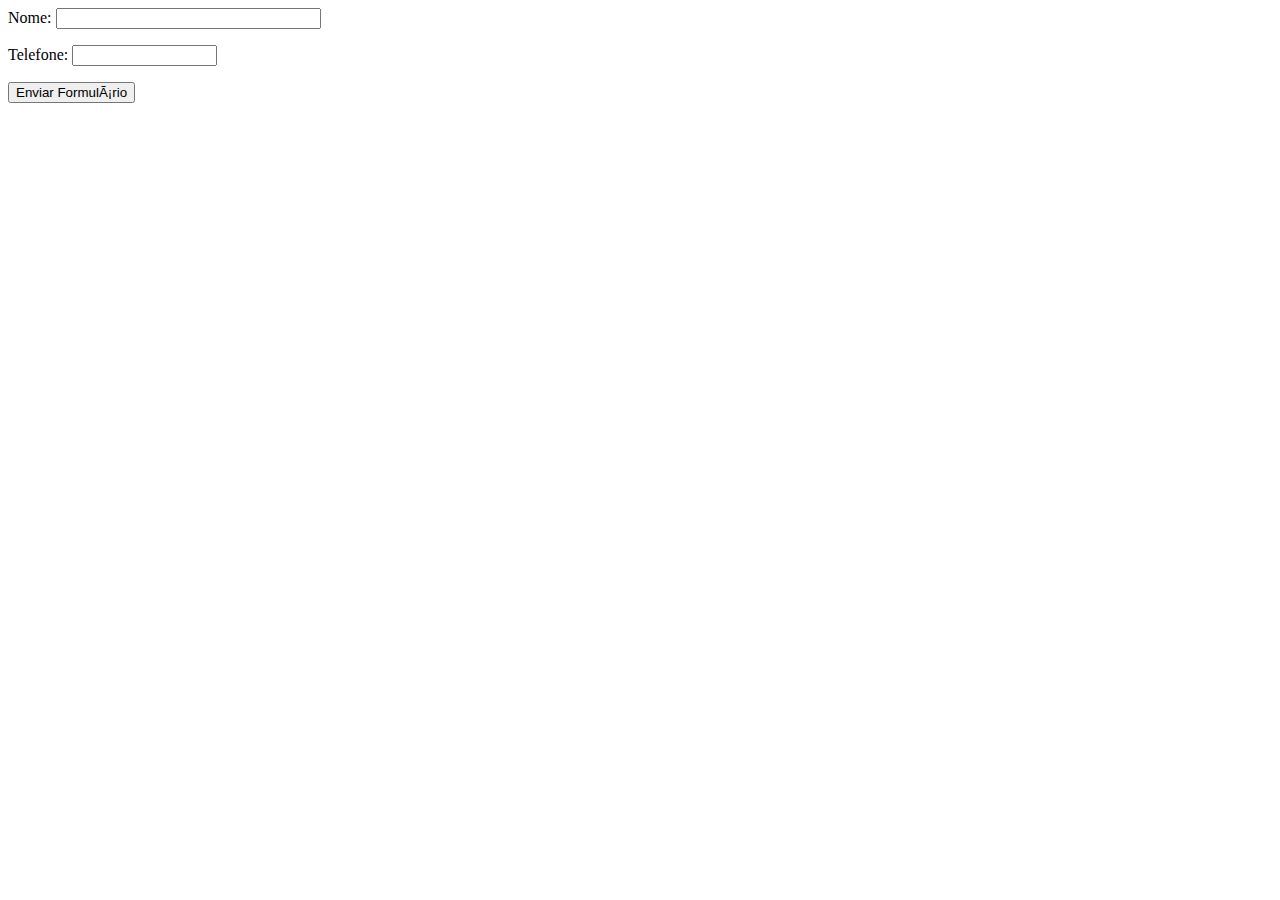
<file: TerceiroSemestre/ClienteServidor/ASP/Meusdados.html>
<!DOCTYPE html>
<HTML lang="pt-BR">
    <head>
        <title>Meus Dados</title>
        <meta content="text/html; charset=utf-8" />
    </head>
    <body>
        <form name="Form" action="request.asp" method="GET">
            Nome:
            <input type="text" name="NomeCompleto" size="30"><p>
            Telefone:
            <input type="text" name="Telefone" size="15"><p>
            <input type="submit" value="Enviar Formulário"
            </p>
            </p>
        </form>
    </body>
</HTML>
</file>
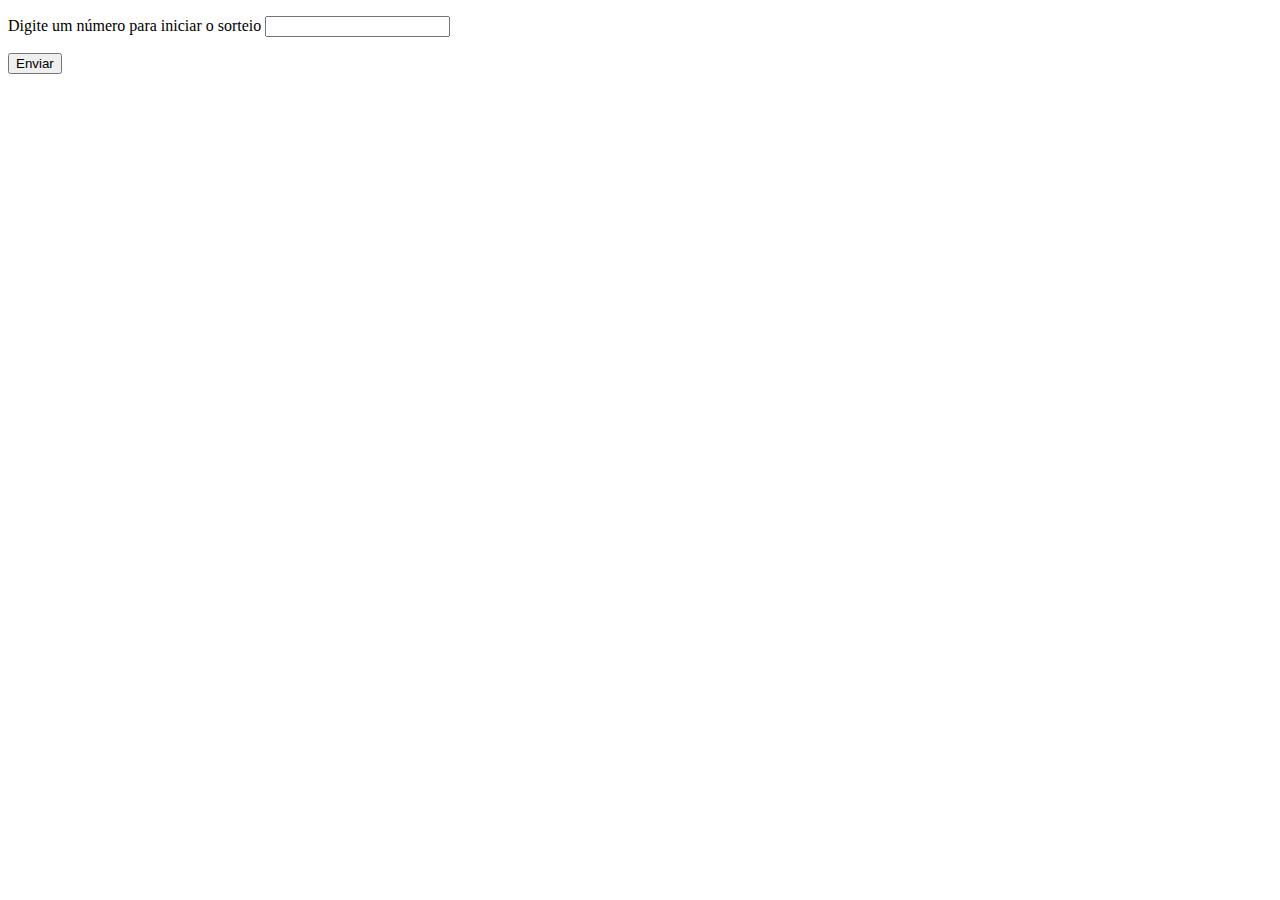
<file: TerceiroSemestre/ClienteServidor/HTML e CSS/AP4_programacaoweb.html>
<!DOCTYPE html>
<html lang="pt-br">
  <head>
    <meta charset="utf-8">
    <title> Sorteado Foi</title>
	
	<script language="javascript">
			var x=20;
			alert("Numero de concorrentes = " + x ".");
			x = X-1;
				function iniciarSorteio(){
			 var x = parseInt(document.getElementById('numero').value);
			 var y = (x-1);
			 var sorteado = Math.floor((Math.random() * y));
			 if (sorteado > 0 && x != sorteado){
			 	alert("O número sorteado entre 0 e "+x+" é: " + sorteado);
			}else{
				  iniciarSorteio();
				  }
				  }
	</script>
    
    </head>
	<body>
	
		  <p>Digite um número para iniciar o sorteio <input type="text" pattern="[0-9]+$" id="numero"></p>
		  <p><input type="button" value="Enviar" onclick="IniciarSorteio();"></p>

  </body>
</html>
</file>
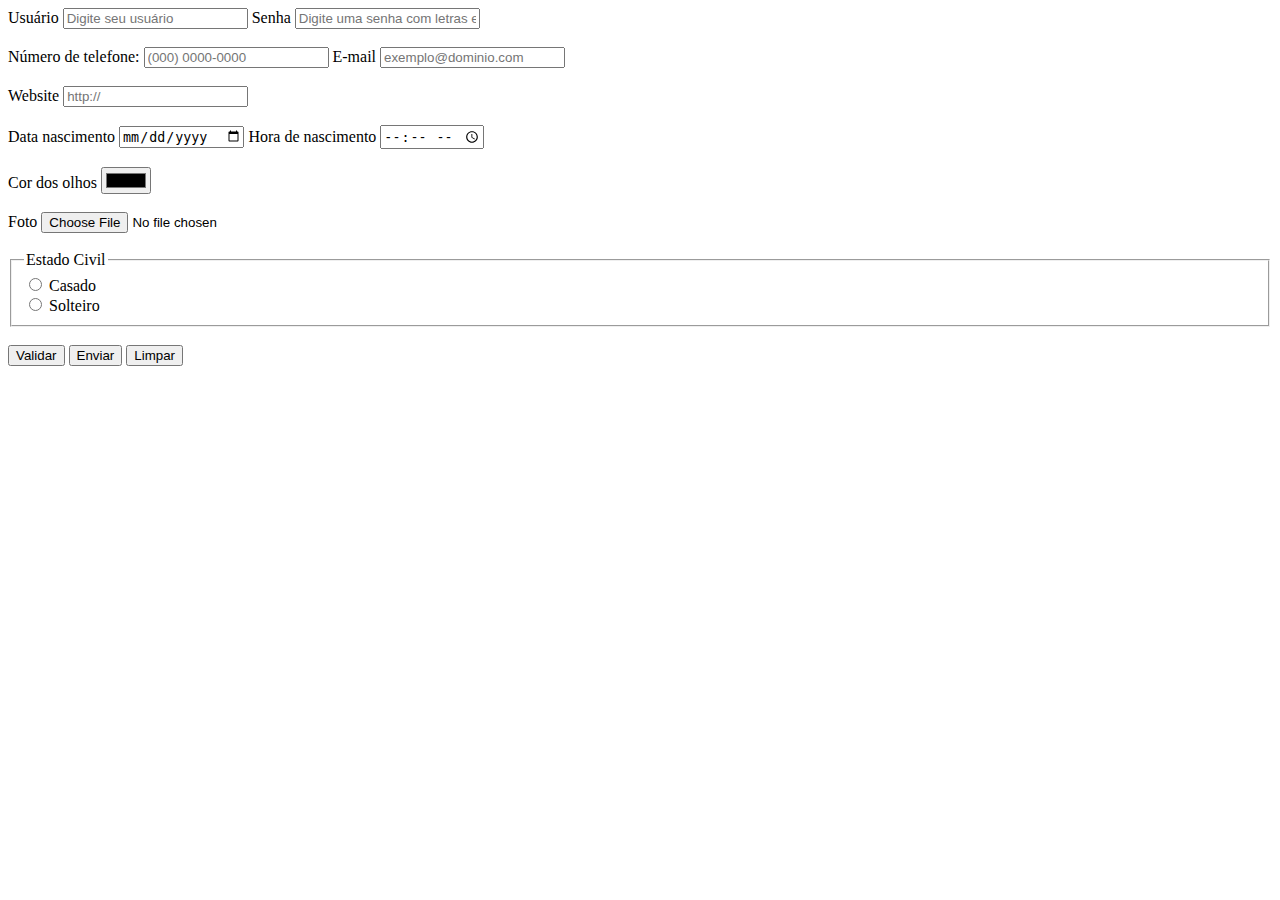
<file: TerceiroSemestre/ClienteServidor/HTML e CSS/APll_HTML5.html>
</font><!DOCTYPE html>
<!-- Marcelo de Alencar - RGM 15391353
EAD - Tec. Análise e Des. Sistemas - 2 Semestre de 2015
Professora: Nathália B. Paulo
Programção WEB - HTML5
APll - Formulário Somente em HTML -->
<html lang="pt-br">
<head>
	<meta charset="UTF-8">
	<title>Formulário com HTML5</title>
</head>
<body>
	<form action="#" method="post">
		<label for="usuario">Usuário</label>
		<input type="text" id="usuario" name="usuario" required="true" placeholder="Digite seu usuário" />
		
		<label for="senha">Senha</label>
		<input type="password" id="senha" pattern="[A-Za-z-0-9]{1,20}" name="senha" required="true" placeholder="Digite uma senha com letras e números" />
		<br /><br />

		<label for="telefone">Número de telefone:</label>
		<input pattern="[^\d{3}-\d{4}-\d{4}$" type="tel" required="true" placeholder="(000) 0000-0000" />

		<label for="email">E-mail</label>
		<input type="email" id="email" name="email" required="true" placeholder="exemplo@dominio.com" />
		<br /><br />

		<label for="website">Website</label>
		<input type="text" id="website" name="website" placeholder="http://" />
		<br /><br />

		<label for="datanascimento">Data nascimento</label>
		<input type="date" id="datanascimento" name="datanascimento" placeholder="00/00/0000" />

		<label for="horanascimento">Hora de nascimento</label>
		<input type="time" id="horanascimento" name="horanascimento" placeholder="00:00:00" />
		<br /><br />

		<label for="cordosolhos">Cor dos olhos</label>
		<input type="color" id="cordosolhos" name="cordosolhos" value="#000000" />
		<br /><br />

		<label for="foto">Foto</label>
		<input type="file" id="foto" name="foto" />
		<br /><br />
		<fieldset>
			<legend>Estado Civil</legend>
			<input type="radio" id="casado" name="estadocivil" value="casado">
			<label for="casado">Casado</label>
			<br />
			<input type="radio" id="solteiro" name="estadocivil" value="solteiro">
			<label for="solteiro">Solteiro</label>
		</fieldset>
		
		<br />
		<button input type="submit" name="validar" value="validar">Validar</button>
		<button input type="submit" name="enviar" value="enviar">Enviar</button>
		<button type="reset"name="reset" value="reset">Limpar</button>
		
	</form>
</body>
</html>
</file>
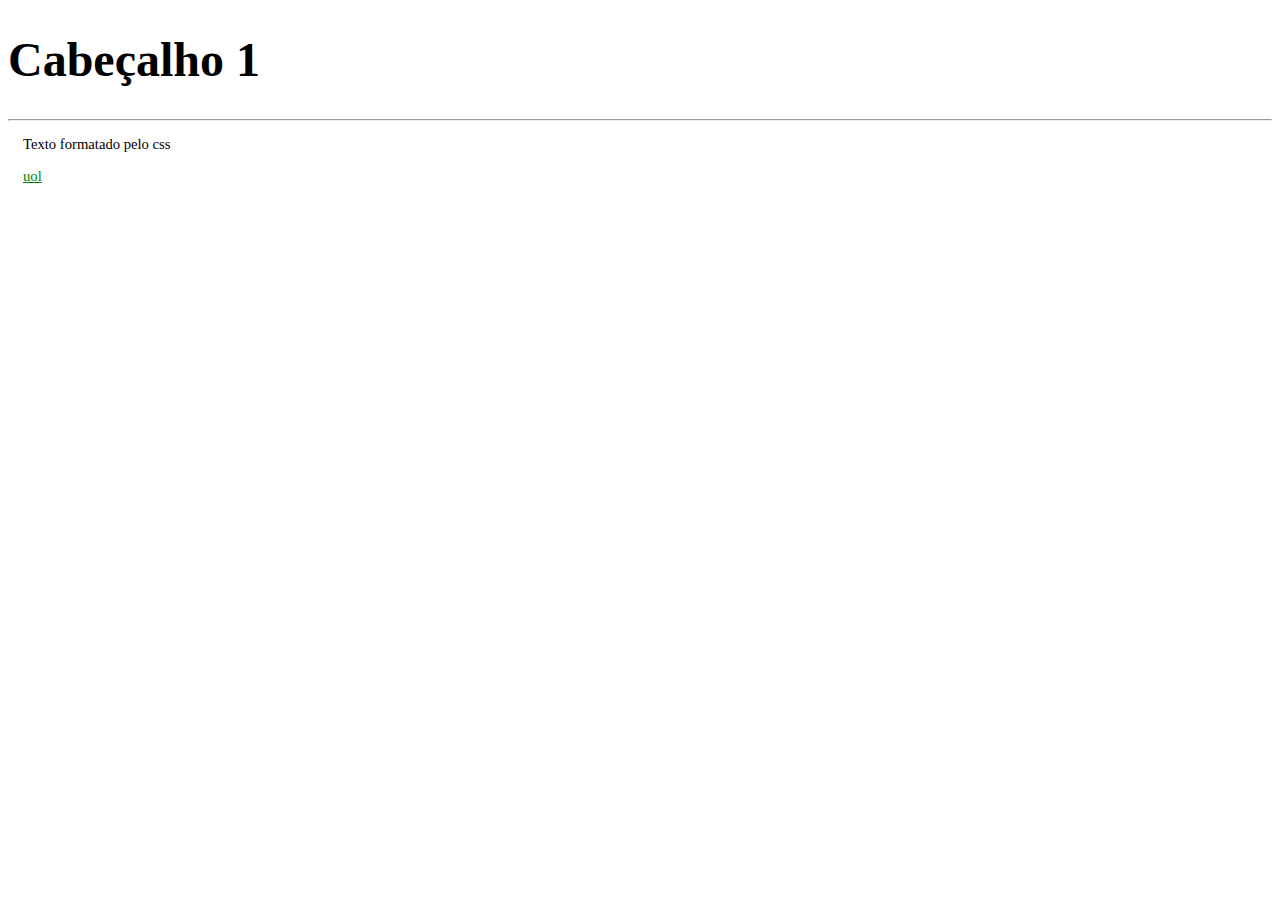
<file: TerceiroSemestre/ClienteServidor/HTML e CSS/Exemplo 2 CSS.html>
<!DOCTYPE html>
<html lang="pt-br">
  <head>
    <meta charset="utf-8">
    <meta name="generator" content="CoffeeCup HTML Editor (www.coffeecup.com)">
    <meta name="dcterms.created" content="dom, 01 nov 2015 01:49:16 GMT">
    <meta name="description" content="">
    <meta name="keywords" content="">
    <title>Definindo stilo no link CSS</title>
<style type="text/css">
	   body {backgroun-color:tan; }
	   h1 {color:marron;font-size:36pt; }
	   hr {color:navy;}
	   p {font-size:11pt;margin-left:15px; }
	   a:link {color:green; }
	   a:visited {color:yellow; }
	   a:hover {color:black; }
	   a:active {color:blue; }
</style>
</head>
<body>

<h1>Cabeçalho 1</h1>
<hr />
<p> Texto formatado pelo css</p>
<p><a href="http://www.uol.com.br" target="_blank">uol</a></p>
    
    <!--[if IE]>
    <script src="http://html5shim.googlecode.com/svn/trunk/html5.js"></script>
    <![endif]-->
  </head>
  <body>

  </body>
</html>
</file>
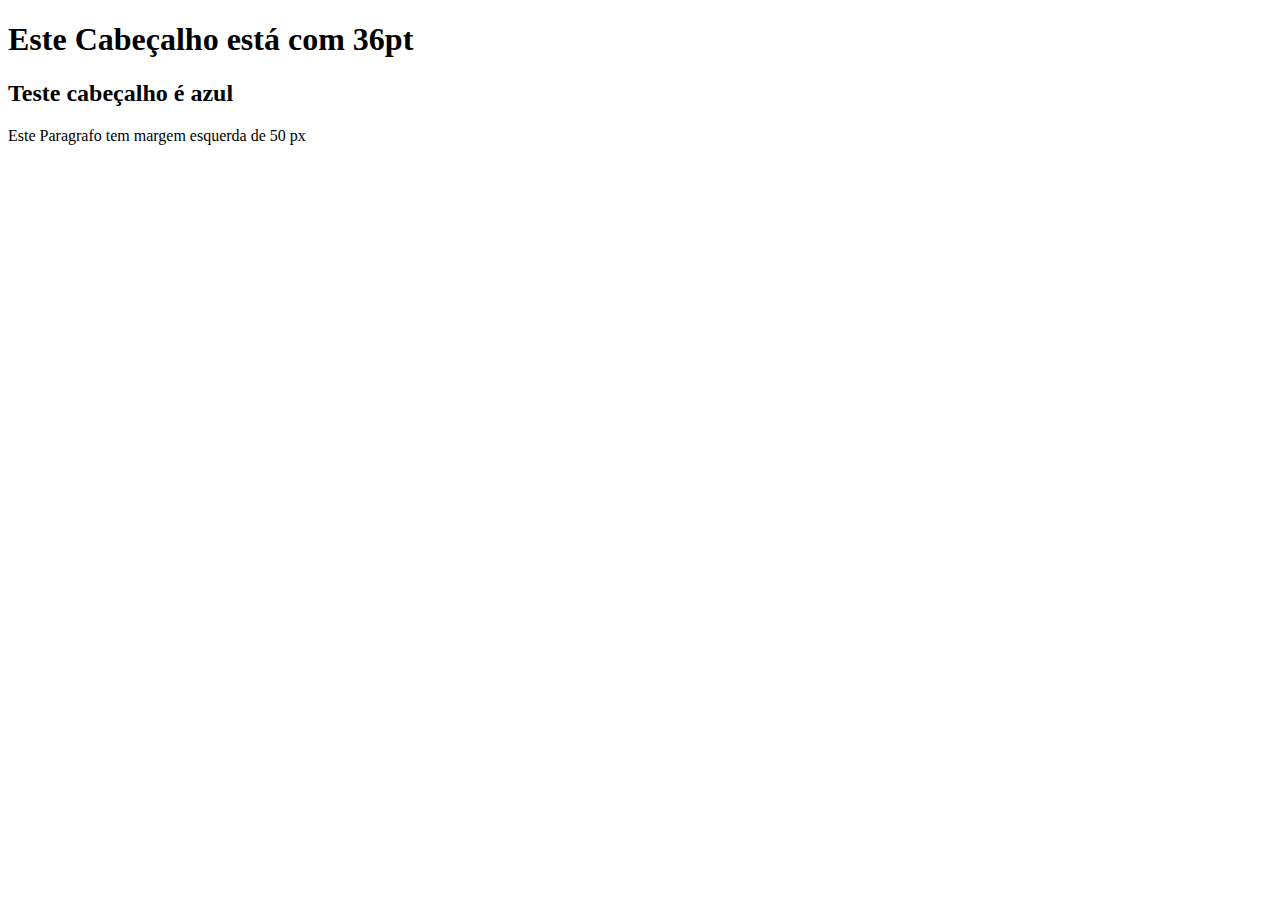
<file: TerceiroSemestre/ClienteServidor/HTML e CSS/Exemplo_1_CSS.html>
<!DOCTYPE html>
<html lang="pt-br">
<head>
	<meta charset="UTF-8">

<style type="test/css">
	   body {background-color:yellow;}
	   h1	{ font-size:36pt;}
	   h2	{color:blue;}
	   p	{margin-left:50px;}
	   
</style>
  <meta name="keywords" content="">
</head>
<body>
	  <h1>Este Cabeçalho está com 36pt</h1>
	  <h2>Teste cabeçalho é azul</h2>
	  
	 <p> Este Paragrafo tem margem esquerda de 50 px</p>
	 
</body>
    
</html>
</file>
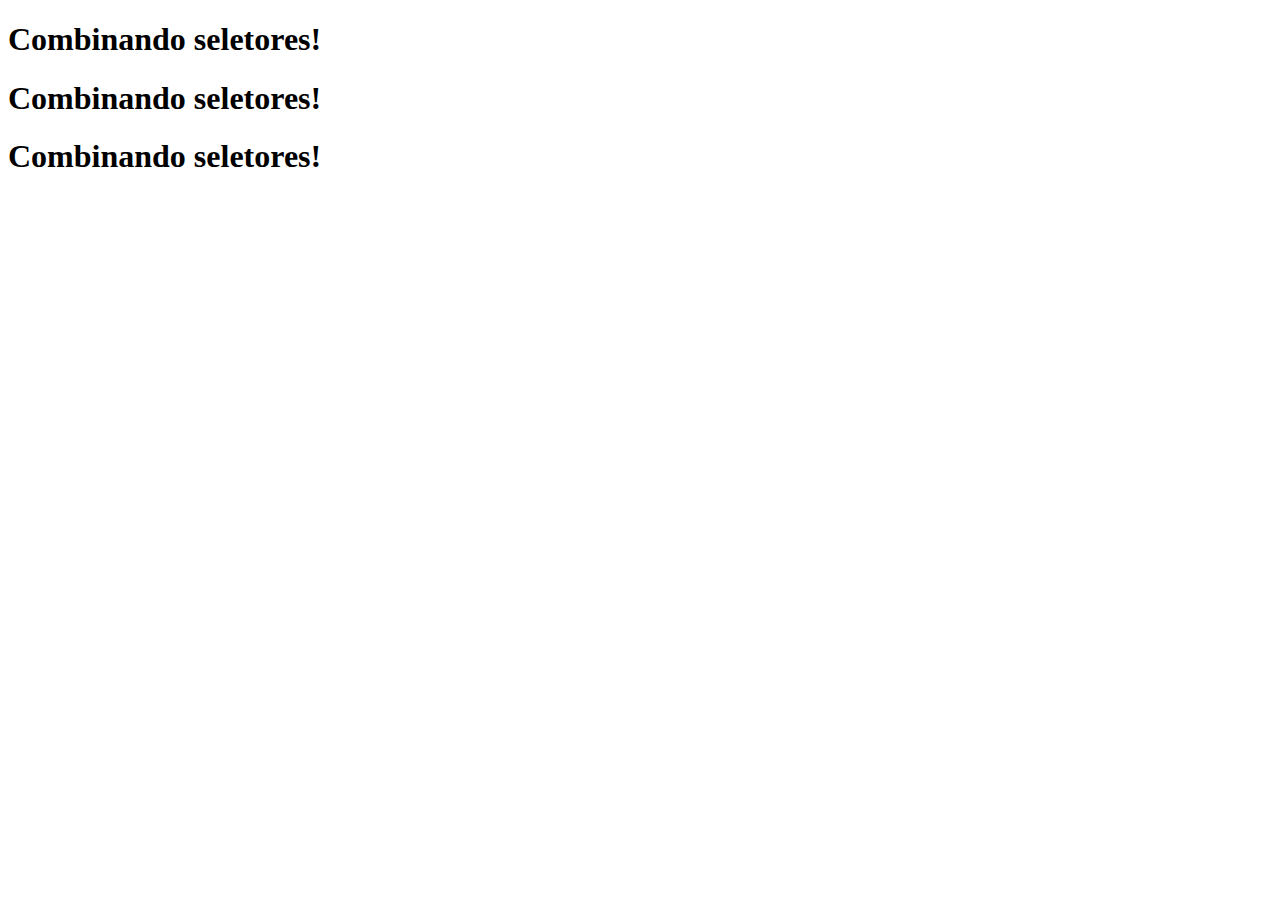
<file: TerceiroSemestre/ClienteServidor/HTML e CSS/jquery1.html>
<!DOCTYPE html>
<html lang="pt-br">
  <head>
    <meta charset="utf-8">
    <meta name="dcterms.created" content="dom, 01 nov 2015 22:50:29 GMT">
    <meta name="description" content="">
    <meta name="keywords" content="">
    <title>Aprendendo Jquery</title>
	<script type="text/javascript" src="http://code.jquery.com/jquery-1.9.1.js"></script>
	<script type="text/javascript">
	$(document).ready(function(){
		$("h1.classeX").text("Combinando seletores!");
		});
		</script>
    
    <head>
	<body>
	<h1 class="classeX">Aprendendo jquery</p>
	<h1 class="classeX">Aprendendo jquery</p>
	<h1 class="classeX">Aprendendo jquery</p>
	
	</body>
	
	</head>
  </body>
</html>
</file>
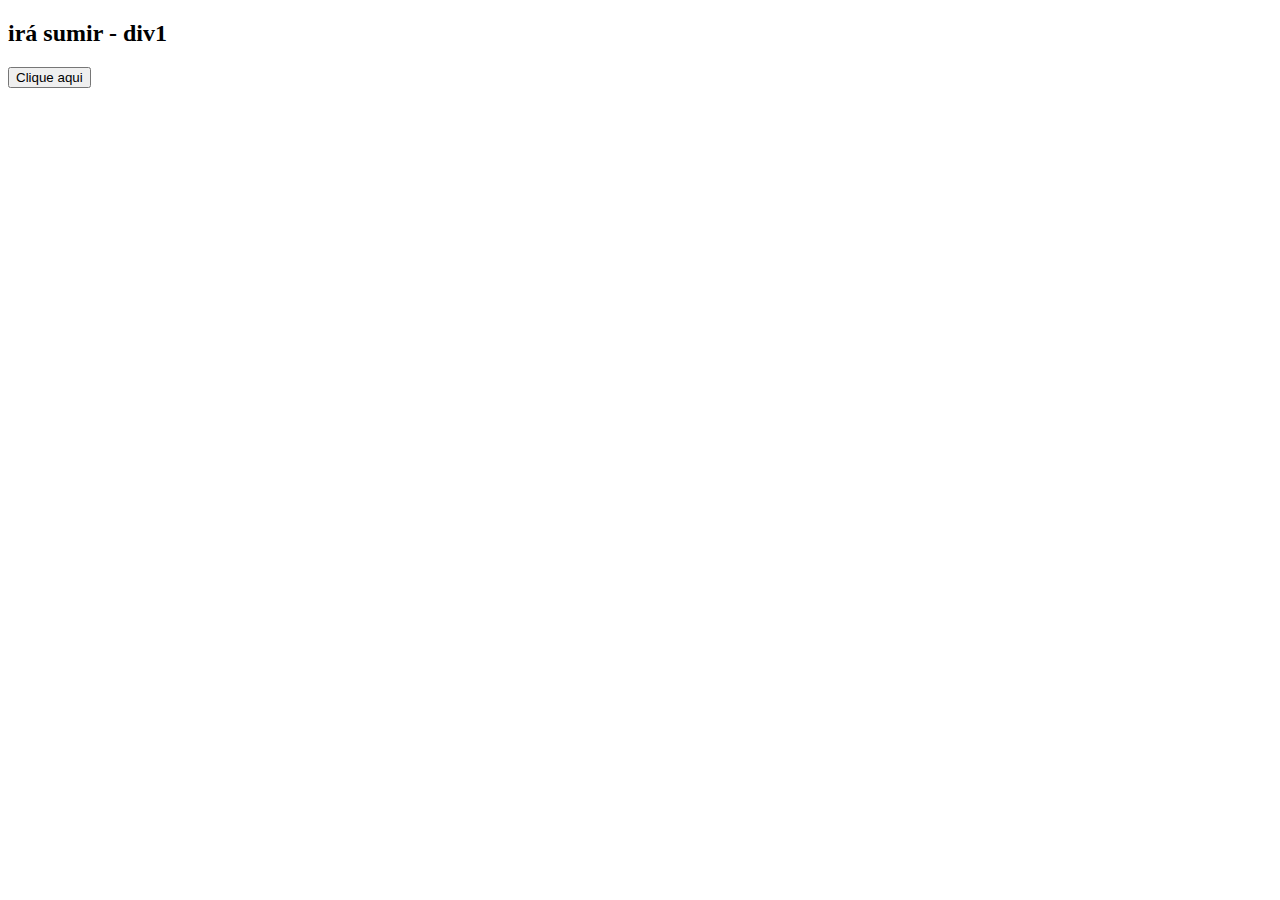
<file: TerceiroSemestre/ClienteServidor/HTML e CSS/jquery2.html>
<!DOCTYPE html>
<html lang="en">
  <head>
    <meta charset="utf-8">
    <title>Seletores Basicos em Atributo</title>
    <script type="text/javascript" src="http://code.jquery.com/jquery-1.9.1.js"></script>
	<script type="text/javascript">
	$(document).ready(function(){
	  alert(carregou");
	  $("[type='text']").val("Inserindo um valor no campo texto");
	
	$("[name='textNome']").val("Nova informação");
	});
	  </script>
		</head>
	<body>
	<div id="div1"><h2>irá sumir - div1</h2></dic>
	<input type="button" id="btnBotao" value="Clique aqui" />
		

  </body>
</html>
</file>
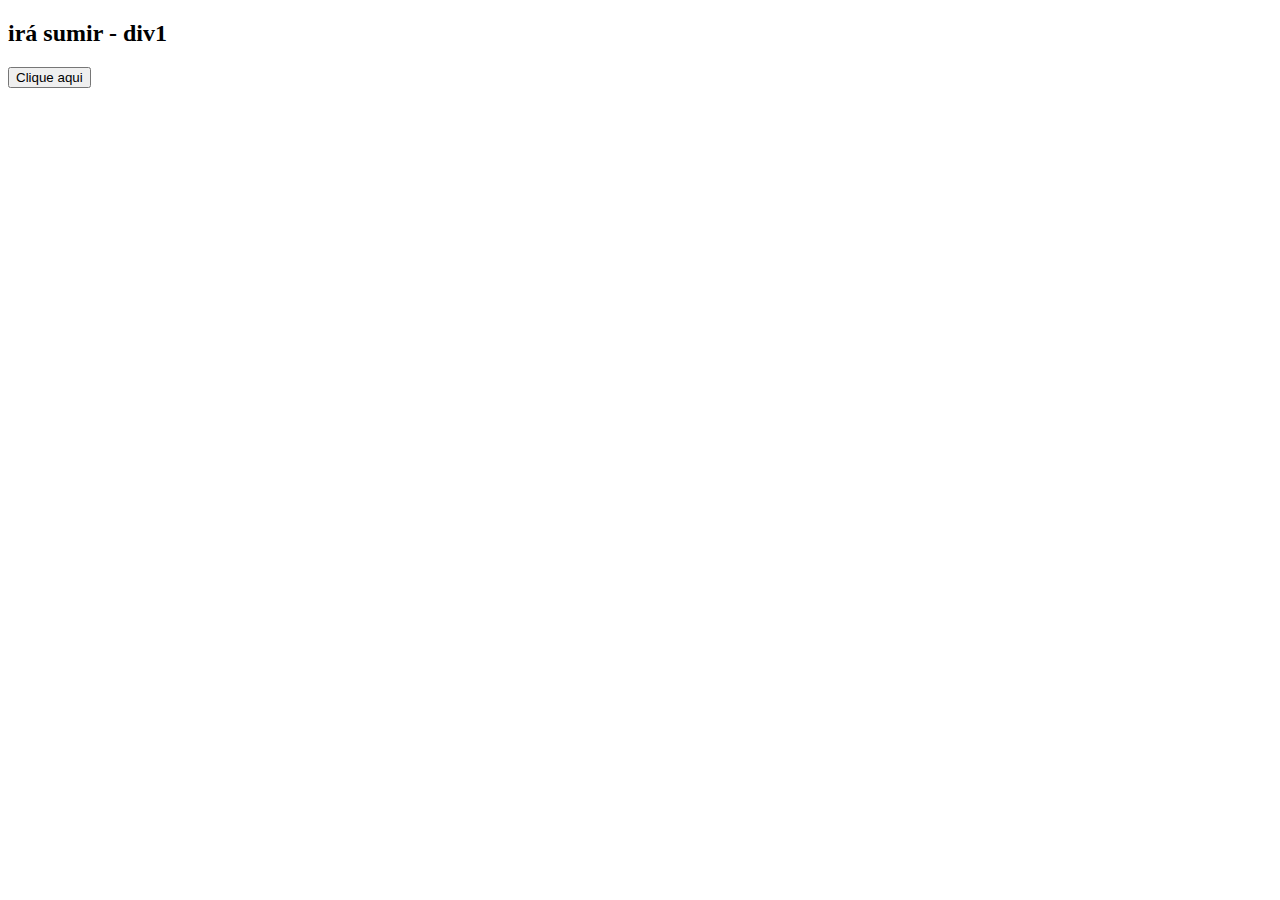
<file: TerceiroSemestre/ClienteServidor/HTML e CSS/jquery4.html>
<!DOCTYPE html>
<html lang="pt-br">
  <head>
    <meta charset="utf-8">
    <title>Seletores Basicos em atributos</title>
    <script type="text/javascript" src="http://code.jquery.com/jquery-1.9.1.js"></script>
	<script>
	$(document).ready(function(){
	  $("#div1").hide();
	  });
	  });
	  </script>
	  </head>
	  <body>
	  <div id="div1"><h2>irá sumir - div1</h2></div>
	  <input type="button" id="btnBotao" value="Clique aqui" />
	  </body>
</html>
</file>
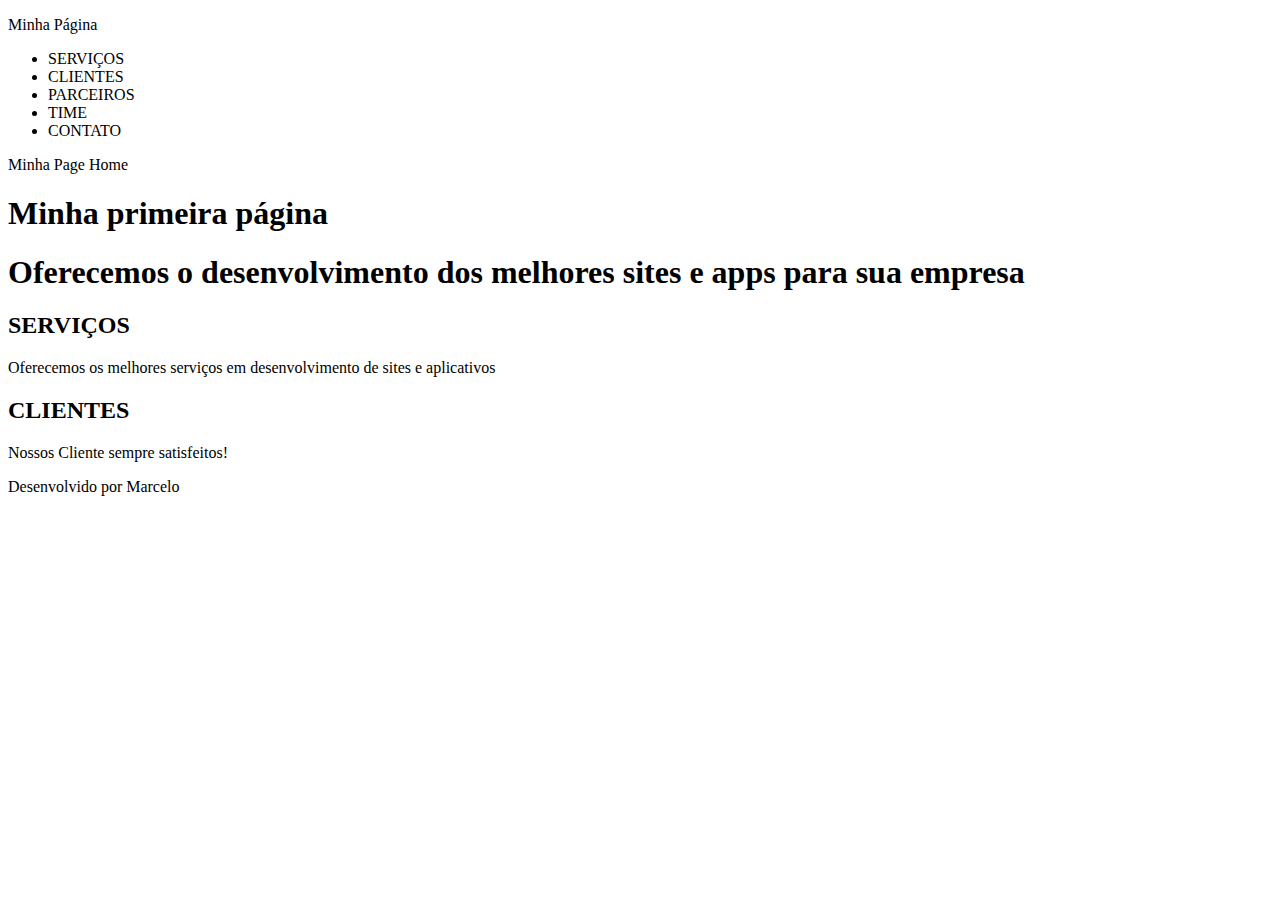
<file: TerceiroSemestre/ClienteServidor/HTML e CSS/page_01.html>
<!DOCTYPE html>

<html lang="pt-br">

<head>
    <meta charset="utf-8">
    <title>Meu Site</title>
</head>

<body>
    <nav>
        <p>Minha Página</p>
        <ul>
            <li>SERVIÇOS</li>
            <li>CLIENTES</li>
            <li>PARCEIROS</li>
            <li>TIME</li>
            <li>CONTATO</li>
        </ul>
    </nav>
    <p>Minha Page Home</p>
    <header>
        <h1>Minha primeira página</h1>
        <h1>Oferecemos o desenvolvimento dos melhores sites e apps para sua empresa</h1>
    </header>

    <section id="servicos">
        <h2>SERVIÇOS</h2>
        <p>Oferecemos os melhores serviços em desenvolvimento de sites e aplicativos</p>

    </section>

    <section id="clientes">
        <h2>CLIENTES</h2>
        <p>Nossos Cliente sempre satisfeitos!</p>

    </section>

    <footer>
        <p>Desenvolvido por Marcelo</p>
    </footer>
</body>
</html>
</file>
